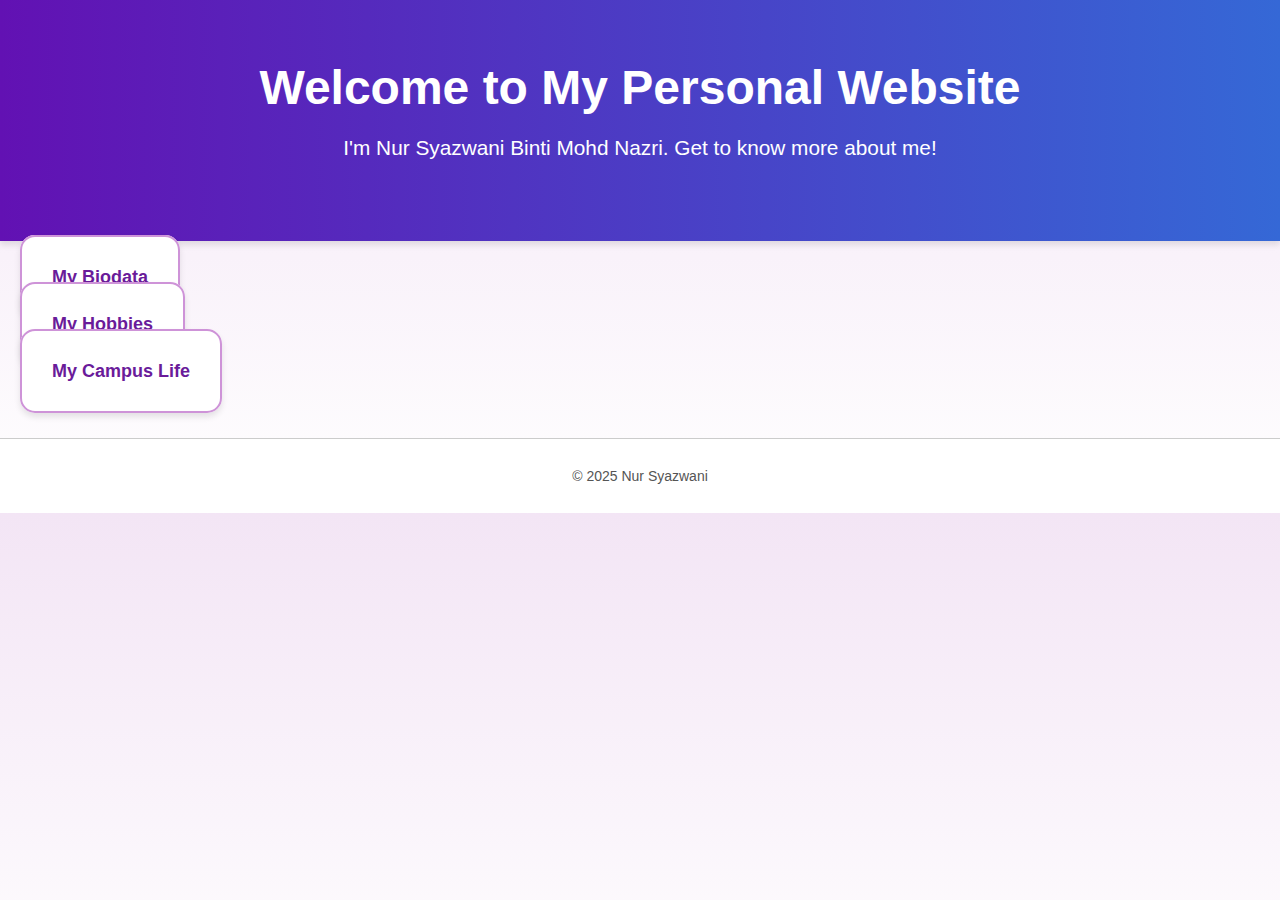
<file: index.html>
<!DOCTYPE html>
<html lang="en">
<head>
  <meta charset="UTF-8">
  <title>Nur Syazwani's Website</title>
  <link rel="stylesheet" href="style.css">
</head>
<body>
  <header>
    <h1>Welcome to My Personal Website</h1>
    <p>I'm Nur Syazwani Binti Mohd Nazri. Get to know more about me!</p>
  </header>

  <nav>
    <ul>
      <li><a href="biodata.html" class="card"><i class="fas fa-user"></i>My Biodata</a></li>
      <li><a href="hobbies.html" class="card"><i class="fas fa-heart"></i>My Hobbies</a></li>
      <li><a href="campuslife.html" class="card"><i class="fas fa-school"></i>My Campus Life</a></li>
    </ul>
  </nav>
</body>
</html>

  <footer>
    <p>&copy; 2025 Nur Syazwani</p>
  </footer>
</file>
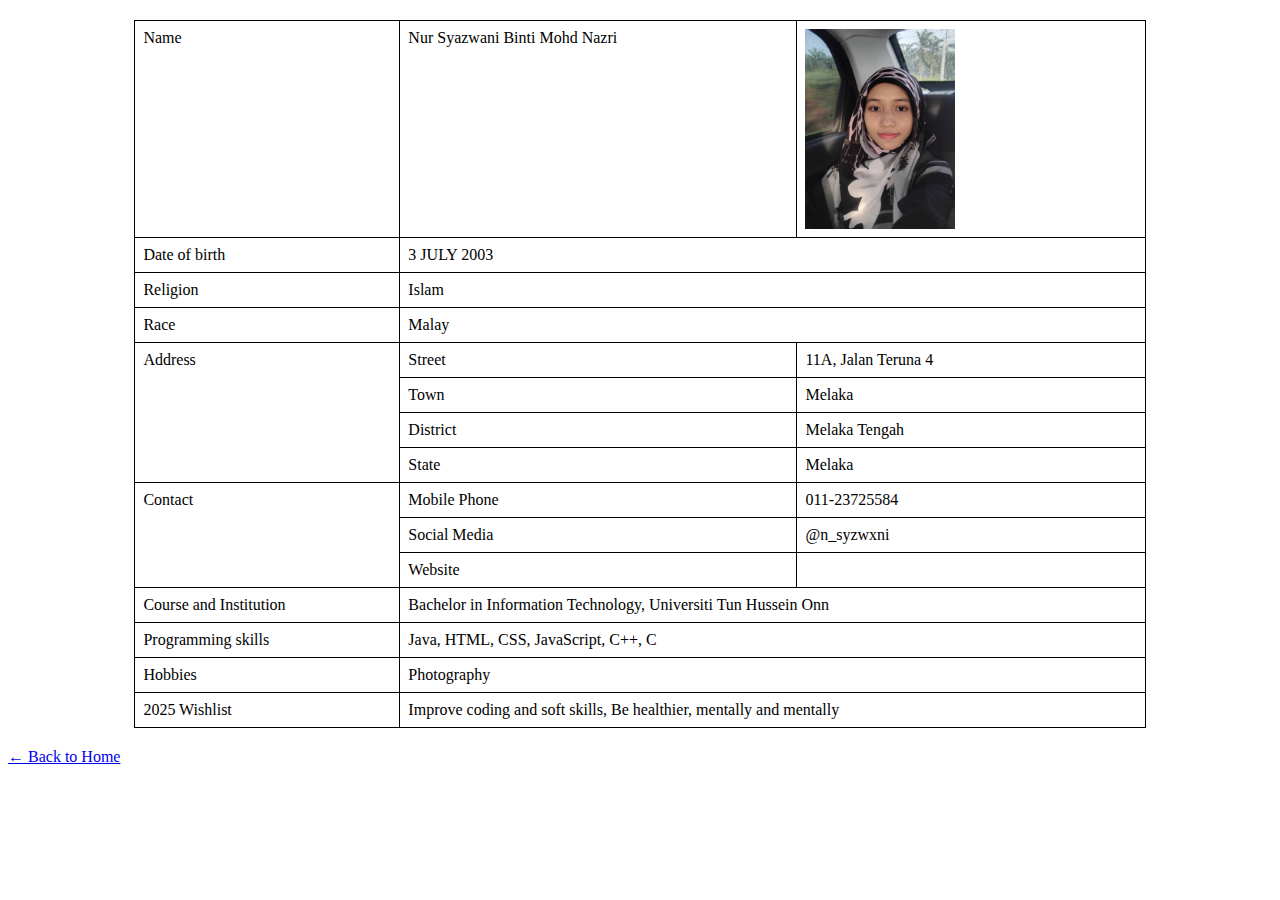
<file: biodata.html>
<!DOCTYPE html>
<html lang="en">
<head>
    <meta charset="UTF-8">
    <meta name="viewport" content="width=device-width, initial-scale=1.0">
    <title>Personal Info Table</title>
    <style>
        table {
            width: 80%;
            border-collapse: collapse;
            margin: 20px auto;
        }
        td {
            border: 1px solid #000;
            padding: 8px;
            vertical-align: top;
        }
        .label {
            width: 25%;
        }
        .photo {
            text-align: center;
        }
        input, textarea {
            width: 100%;
            border: none;
            outline: none;
        }
        img {
    display: block;
    max-width: 100%;
    height: auto;
}
    </style>
</head>
<body>
    <table border="1">
        <tr>
            <td>Name</td>
            <td>Nur Syazwani Binti Mohd Nazri</td>
            <td class="photo">
               <img src="profile.jpg" width="150" loading="lazy">
            </td>  
        </tr>
        <tr>
            <td>Date of birth</td>
            <td colspan="2">3 JULY 2003</td>
        </tr>
        <tr>
            <td>Religion</td>
            <td colspan="2">Islam</td>
        </tr>


        <tr>
            <td>Race</td>
            <td colspan="2">Malay</td>
        </tr>
        <tr>
            <td rowspan="4">Address</td>
            <td>Street</td>
            <td colspan="2">11A, Jalan Teruna 4</td>
        </tr>


        <tr>
            <td>Town</td>
            <td colspan="2">Melaka</td>
        </tr>
        <tr>
            <td>District</td>
            <td colspan="2">Melaka Tengah</td>


        </tr>
        <tr>
            <td>State</td>
            <td colspan="2">Melaka</td>
        </tr>
        <tr>
            <td rowspan="3">Contact</td>
            <td>Mobile Phone</td>
            <td>011-23725584</td>
        </tr>
        <tr>
            <td>Social Media</td>
            <td>@n_syzwxni</td>
        </tr>
        <tr>
            <td>Website</td>
            <td colspan="2"><input type="text" name="website"></td>
        </tr>
        <tr>
            <td>Course and Institution</td>
            <td colspan="3">Bachelor in Information Technology, Universiti Tun Hussein Onn</td>
        </tr>
        <tr>
            <td>Programming skills</td>
            <td colspan="3">Java, HTML, CSS, JavaScript, C++, C</td>
        </tr>
        <tr>
            <td>Hobbies</td>
            <td colspan="3">Photography</td>
        </tr>
        <tr>
            <td>2025 Wishlist</td>
            <td colspan="3">Improve coding and soft skills, Be healthier, mentally and mentally</td>
        </tr>
    </table>

    <a href="index.html">← Back to Home</a>
</body>
</html>
</file>
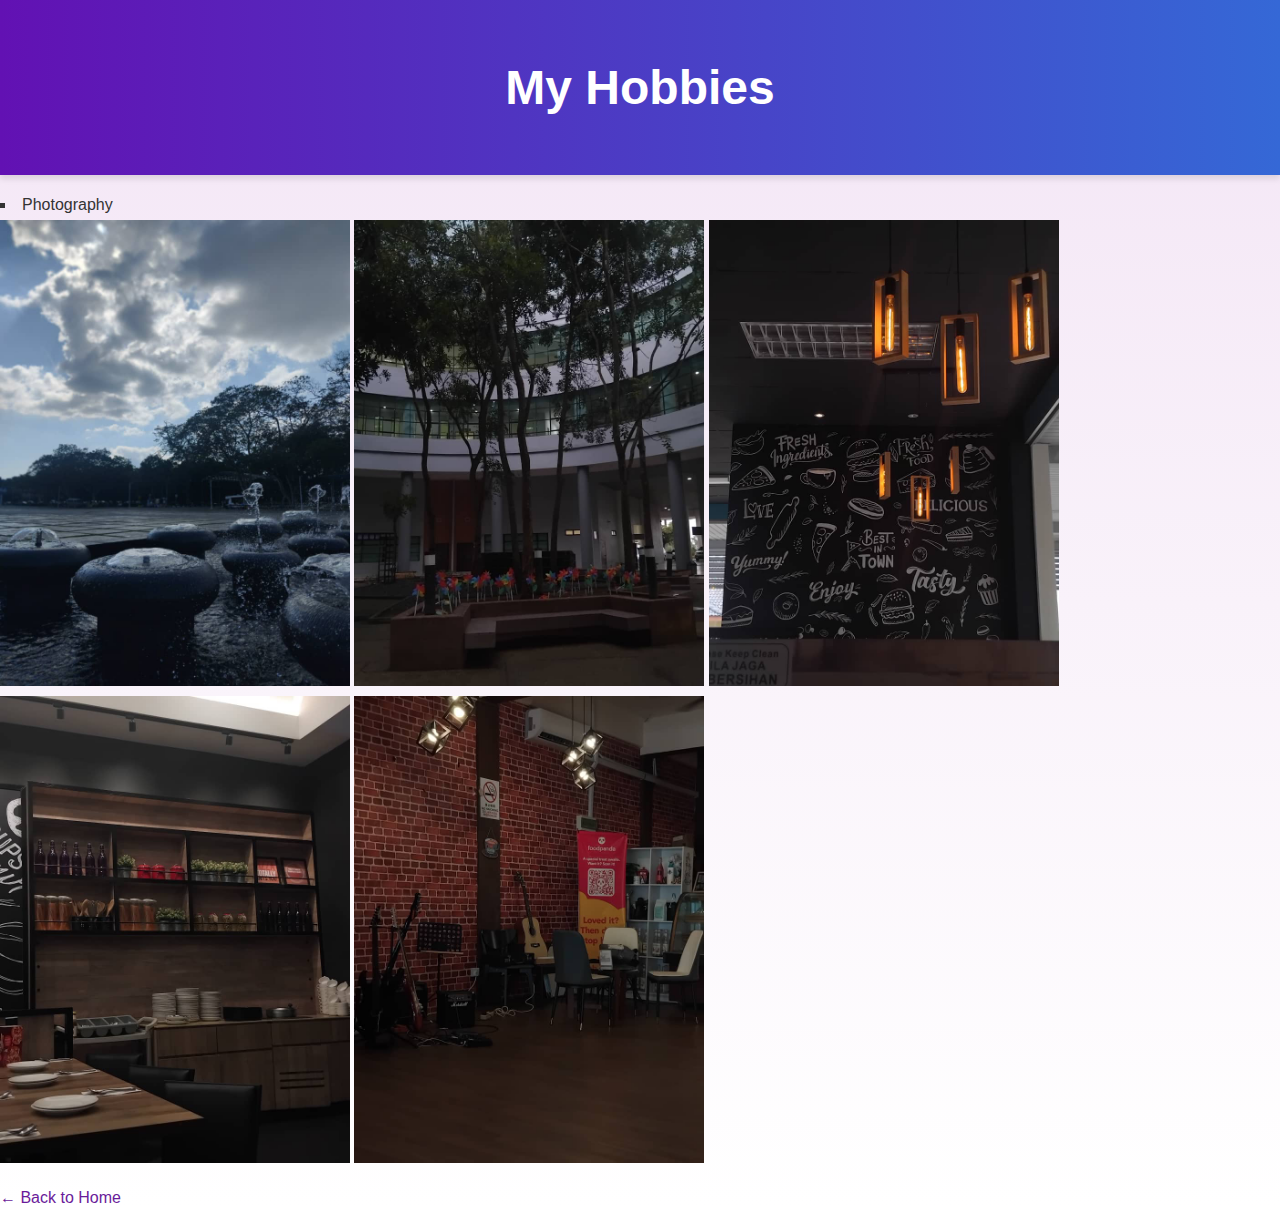
<file: hobbies.html>
<!DOCTYPE html>
<html lang="en">
<head>
  <meta charset="UTF-8">
  <title>Hobbies</title>
  <link rel="stylesheet" href="style.css">
</head>
<body>
  <header><h1>My Hobbies</h1></header>
  <section>
    <ul>
      <li>Photography</li>
      <td class="photo">
        <img src="muar.jpg" width="350" loading="lazy">
        <img src="ptta.jpg" width="350" loading="lazy">
        <img src="secangkir.jpg" width="350" loading="lazy">
        <img src="pizzahut.jpg" width="350" loading="lazy">
        <img src="place.jpg" width="350" loading="lazy">
     </td>  
    </ul>
  </section>
  <a href="index.html">← Back to Home</a>
</body>
</html>
</file>
<file: style.css>
/* style.css */
body {
  font-family: 'Segoe UI', sans-serif;
  background: linear-gradient(to bottom, #f3e5f5, #ffffff);
  margin: 0;
  padding: 0;
  color: #333;
}

header {
  background: linear-gradient(90deg, #6211b3, #3568d6);
  color: white;
  text-align: center;
  padding: 60px 20px;
  box-shadow: 0 4px 6px rgba(0,0,0,0.1);
}

header h1 {
  margin: 0;
  font-size: 3rem;
  animation: fadeInDown 1s ease-out;
}

header p {
  font-size: 1.3rem;
  animation: fadeIn 2s ease-in;
}

footer {
  background-color: #ffffff;
  color: #555;
  text-align: center;
  padding: 15px;
  font-size: 14px;
  margin-top: 50px;
  border-top: 1px solid #ccc;
}

.grid-container {
  display: grid;
  grid-template-columns: repeat(auto-fit, minmax(220px, 1fr));
  gap: 30px;
  padding: 40px;
  max-width: 1000px;
  margin: auto;
}

.card {
  background-color: #ffffff;
  border: 2px solid #ce93d8;
  border-radius: 15px;
  padding: 30px;
  text-align: center;
  text-decoration: none;
  color: #6a1b9a;
  font-size: 18px;
  font-weight: bold;
  transition: transform 0.3s ease, box-shadow 0.3s ease;
  box-shadow: 0 4px 6px rgba(0,0,0,0.1);
  position: relative;
}

.card:hover {
  transform: translateY(-5px);
  box-shadow: 0 10px 15px rgba(0,0,0,0.15);
  background: #f3e5f5;
  color: #4a148c;
}

.tab-container {
  display: flex;
  flex-direction: column; /* use row for horizontal */
  gap: 10px;
  margin: 20px;
}

.tab {
  padding: 10px 20px;
  border: 2px solid #7A00E6;
  border-radius: 12px;
  background-color: white;
  color: #7A00E6;
  font-weight: bold;
  cursor: pointer;
  transition: all 0.3s ease;
}

.tab:hover {
  background-color: #7A00E6;
  color: white;
}


.content {
  max-width: 800px;
  margin: 30px auto;
  padding: 30px;
  background-color: #fff;
  border-radius: 10px;
  box-shadow: 0 2px 10px rgba(0,0,0,0.1);
  display: flex;
  flex-direction: column;
  gap: 15px;
  animation: fadeIn 1.5s ease;
}

ul {
  list-style: square inside;
  line-height: 1.8;
  padding-left: 0;
}

a {
  color: #6a1b9a;
  text-decoration: none;
}

a:hover {
  text-decoration: underline;
}

.back {
  display: inline-flex;
  align-items: center;
  justify-content: center;
  padding: 15px 30px;
  margin: 50px auto;
  font-size: 16px;
  font-weight: bold;
  border-radius: 12px;
  background: linear-gradient(to right, #ab47bc, #8e24aa);
  color: rgb(255, 255, 255);
  text-align: center;
  box-shadow: 0 4px 8px rgba(0,0,0,0.2);
  text-decoration: none;
  transition: all 0.3s ease;
  width: fit-content;
  animation: fadeIn 1.2s ease-in-out;
}

.back::before {
  content: '⮌';
  font-size: 20px;
  margin-right: 10px;
}

.back:hover {
  transform: scale(1.05);
  background: linear-gradient(to right, #8e24aa, #6a1b9a);
  box-shadow: 0 6px 12px rgba(0,0,0,0.3);
}

nav ul {
  list-style: none;
  padding: 0;
  margin: 20px;
  display: flex;
  flex-direction: column; /* Use 'row' if you want a horizontal nav */
  gap: 15px; /* spacing between items */
  align-items: flex-start; /* aligns to the left nicely */
}

nav li {
  display: block;
}


@keyframes fadeInDown {
  from { opacity: 0; transform: translateY(-20px); }
  to { opacity: 1; transform: translateY(0); }
}

@keyframes fadeIn {
  from { opacity: 0; }
  to { opacity: 1; }
}
</file>
